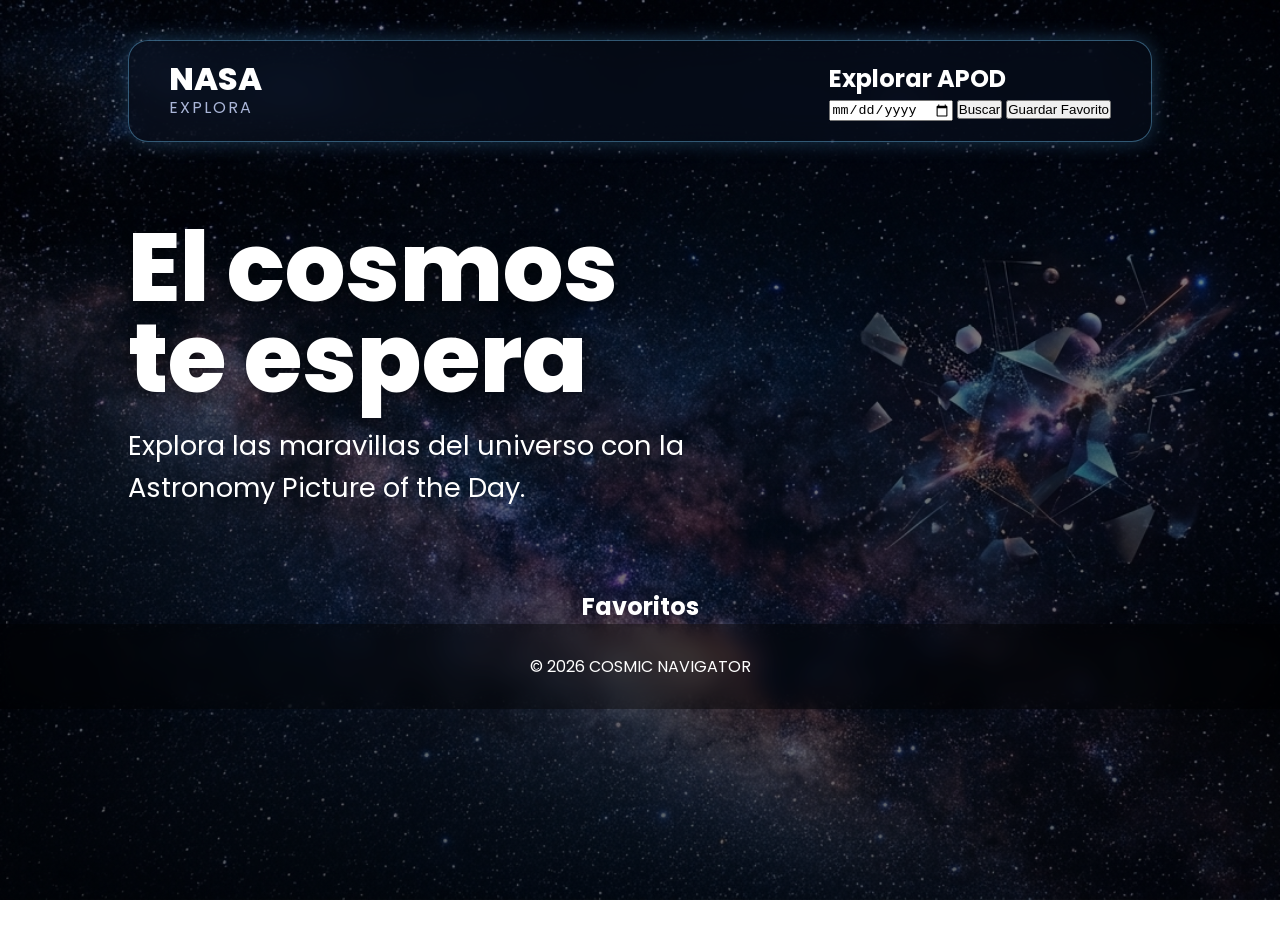
<file: index.html>
<!DOCTYPE html>
<html lang="es">

<head>
    <meta charset="UTF-8">
    <meta name="viewport" content="width=device-width, initial-scale=1.0">

    <link href="https://fonts.googleapis.com/css2?family=Poppins:wght@300;400;600;700;800&display=swap"
        rel="stylesheet">
    <link rel="stylesheet" href="style.css">

    <title>Cosmic Navigator</title>
</head>

<body>

    <div class="overlay"></div>

    <header>
        <div class="logo">
            <h1>NASA</h1>
            <span>EXPLORA</span>
        </div>

        <nav>
            <section class="apod-controls">

                <h2>Explorar APOD</h2>

                <input type="date" id="fechaBusqueda">

                <button id="btnBuscar">
                    Buscar
                </button>

                <button id="btnFavorito">
                    Guardar Favorito
                </button>

            </section>
        </nav>
    </header>

    <main>

        <section class="hero">

            <div class="hero-text">

                <h2>
                    El cosmos <br>
                    te espera
                </h2>

                <p>
                    Explora las maravillas del universo con la Astronomy Picture of the Day.
                </p>

            </div>

            <section id="resultado">
    
                <h2 id="titulo"></h2>
    
                <p id="fecha"></p>
    
                <div id="contenido"></div>
    
                <p id="descripcion"></p>
    
            </section>

        </section>

        <section class="favorites-section">

            <h2>Favoritos</h2>

            <div id="favoritos" class="favoritos-grid"></div>

        </section>

    </main>

    <footer>
        <p>© 2026 COSMIC NAVIGATOR</p>
    </footer>

    <script src="app.js"></script>

</body>

</html>
</file>
<file: style.css>
*{
    margin:0;
    padding:0;
    box-sizing:border-box;
}

body{
    font-family:'Poppins',sans-serif;
    min-height:100vh;

    background:
    linear-gradient(rgba(0,0,0,.45),rgba(0,0,0,.6)),
    url("imagen1.png");

    background-size:cover;
    background-position:center;
    background-attachment:fixed;

    color:white;
}

header{
    width:80%;
    margin:40px auto;

    display:flex;
    justify-content:space-between;
    align-items:center;

    padding:20px 40px;

    border-radius:20px;

    background:rgba(12,18,35,.4);

    backdrop-filter:blur(15px);

    border:1px solid rgba(118,205,255,.4);

    box-shadow:
    0 0 20px rgba(95,184,255,.25);
}

.logo h1{
    font-size:2rem;
    font-weight:800;
    line-height:1;
}

.logo span{
    color:#aab6d8;
    letter-spacing:2px;
}

nav{
    display:flex;
    gap:25px;
}

nav a{
    text-decoration:none;
    color:white;
    font-weight:600;
    transition:.3s;
}

nav a:hover,
nav a.active{
    color:#68d8ff;
    text-shadow:0 0 15px #68d8ff;
}

.hero{

    width:80%;
    margin:80px auto;

    display:flex;
    justify-content:space-between;
    align-items:center;
    gap:50px;
}

.hero-text{
    flex:1;
}

.hero-text h2{

    font-size:6rem;
    line-height:0.95;
    font-weight:800;

    text-shadow:
    0 5px 20px rgba(0,0,0,.5);
}

.hero-text p{
    margin-top:20px;
    font-size:1.7rem;
    max-width:600px;
}

.hero-text button{

    margin-top:40px;

    background:rgba(91,190,255,.15);

    color:white;

    border:2px solid #73d8ff;

    padding:18px 35px;

    border-radius:15px;

    font-size:1.1rem;
    font-weight:700;

    cursor:pointer;

    backdrop-filter:blur(10px);

    transition:.4s;

    box-shadow:
    0 0 20px rgba(115,216,255,.35);
}

.hero-text button:hover{

    transform:translateY(-3px);

    box-shadow:
    0 0 30px rgba(115,216,255,.8);
}

.favorites-section{
    flex:1;
    display:flex;
    justify-content:center;
}

.favoritos{

    width:100%;
    max-width:500px;

    border-radius:20px;

    opacity:.9;

    filter:
    drop-shadow(0 0 30px rgba(115,216,255,.5));
}

footer{

    text-align:center;

    padding:30px;

    background:rgba(0,0,0,.4);

    backdrop-filter:blur(10px);
}

@media(max-width:992px){

    .hero{

        flex-direction:column;
        text-align:center;
    }

    .hero-text h2{
        font-size:4rem;
    }

    header{

        flex-direction:column;
        gap:20px;
    }

    nav{
        flex-wrap:wrap;
        justify-content:center;
    }
}

@media(max-width:576px){

    .hero-text h2{
        font-size:3rem;
    }

    .hero-text p{
        font-size:1.1rem;
    }

    header,
    .hero{
        width:95%;
    }
}
</file>
